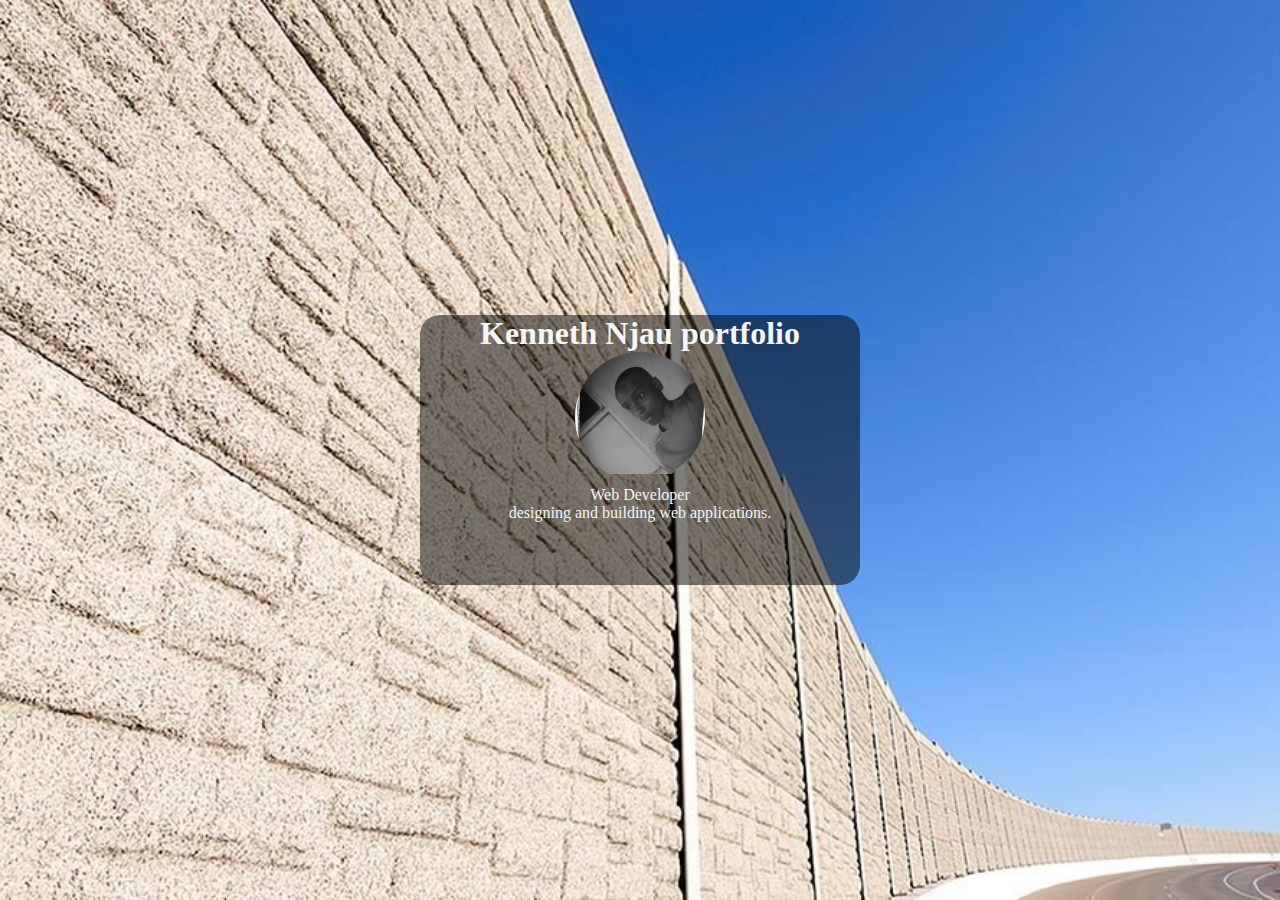
<file: index.html>
<!DOCTYPE html>
<html lang="eng">
    <head>
            <meta charset="UTF-8">
            <meta http-equiv="X-UA-Compatible" content="IE=edge">
            <meta name="viewport" content="width=device-width, initial-scale=1.0">
            <title>Kenneth Njau portfolio</title>
                   <link rel="stylesheet" href="style.css">
    </head>
        <body>
         <div class="main">
             <div class="header">
                <h1>Kenneth Njau portfolio</h1>
                  <img src="images/kenzy.jpg" alt="kenneth njau">
             </div>
             <div class="main-content">
                 <span>Web Developer</span>
                 <p>designing and building web applications.
                     
                 </p>
             </div>
             <div id="social">
                
             </div>
         </div>   
        </body>
</html>
</file>
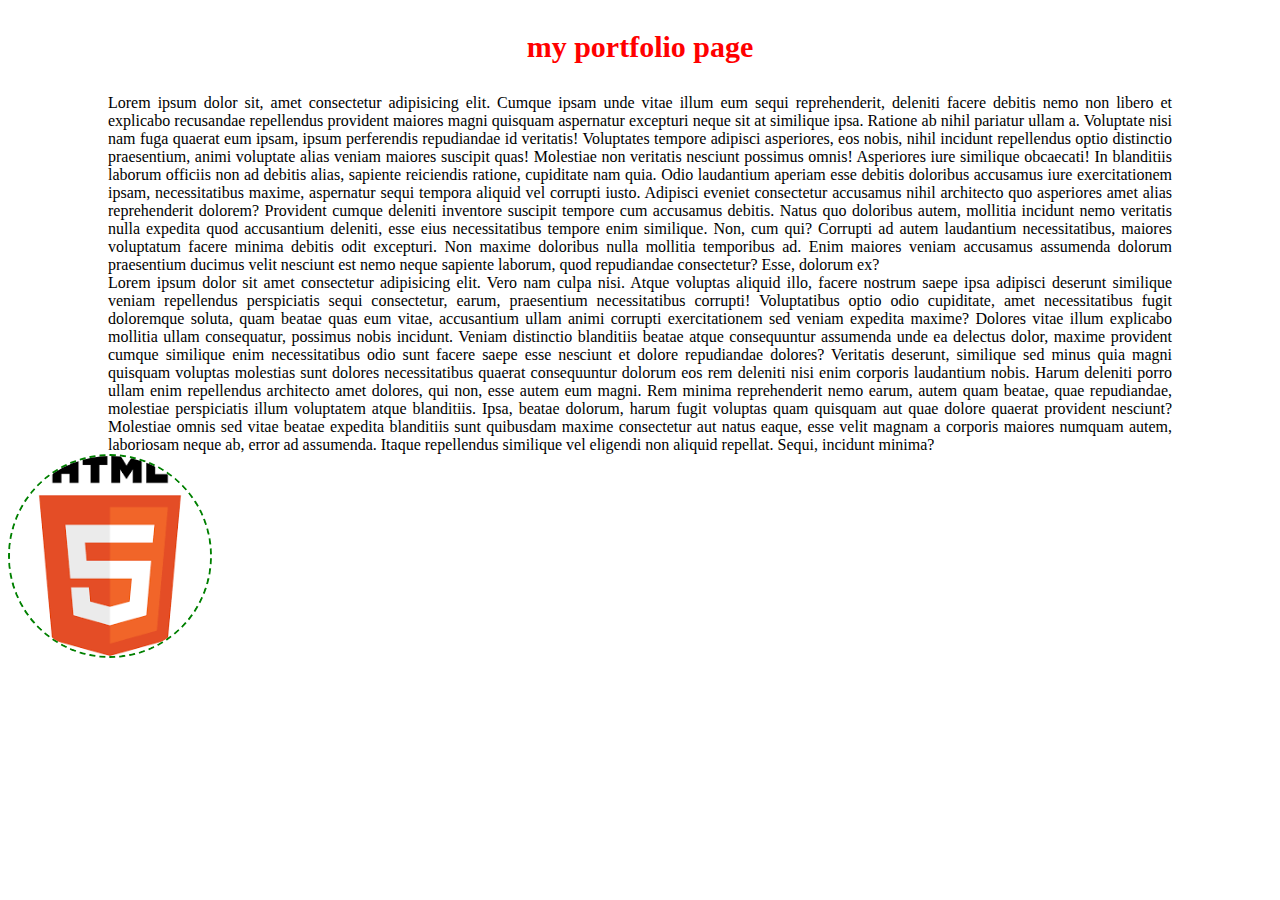
<file: dummy.html>
<!DOCTYPE html>
<html>
    <head>
        <title>
            myportfolio
        </title>
        <link rel="stylesheet" href="dummy.css">
    </head>
    <body>
       <h3>my portfolio page</h3>
       <p>Lorem ipsum dolor sit, amet consectetur adipisicing elit. Cumque ipsam unde vitae illum eum sequi reprehenderit, deleniti facere debitis nemo non libero et explicabo recusandae repellendus provident maiores magni quisquam aspernatur excepturi neque sit at similique ipsa. Ratione ab nihil pariatur ullam a. Voluptate nisi nam fuga quaerat eum ipsam, ipsum perferendis repudiandae id veritatis! Voluptates tempore adipisci asperiores, eos nobis, nihil incidunt repellendus optio distinctio praesentium, animi voluptate alias veniam maiores suscipit quas! Molestiae non veritatis nesciunt possimus omnis! Asperiores iure similique obcaecati! In blanditiis laborum officiis non ad debitis alias, sapiente reiciendis ratione, cupiditate nam quia. Odio laudantium aperiam esse debitis doloribus accusamus iure exercitationem ipsam, necessitatibus maxime, aspernatur sequi tempora aliquid vel corrupti iusto. Adipisci eveniet consectetur accusamus nihil architecto quo asperiores amet alias reprehenderit dolorem? Provident cumque deleniti inventore suscipit tempore cum accusamus debitis. Natus quo doloribus autem, mollitia incidunt nemo veritatis nulla expedita quod accusantium deleniti, esse eius necessitatibus tempore enim similique. Non, cum qui? Corrupti ad autem laudantium necessitatibus, maiores voluptatum facere minima debitis odit excepturi. Non maxime doloribus nulla mollitia temporibus ad. Enim maiores veniam accusamus assumenda dolorum praesentium ducimus velit nesciunt est nemo neque sapiente laborum, quod repudiandae consectetur? Esse, dolorum ex?
       </p>
       <p>Lorem ipsum dolor sit amet consectetur adipisicing elit. Vero nam culpa nisi. Atque voluptas aliquid illo, facere nostrum saepe ipsa adipisci deserunt similique veniam repellendus perspiciatis sequi consectetur, earum, praesentium necessitatibus corrupti! Voluptatibus optio odio cupiditate, amet necessitatibus fugit doloremque soluta, quam beatae quas eum vitae, accusantium ullam animi corrupti exercitationem sed veniam expedita maxime? Dolores vitae illum explicabo mollitia ullam consequatur, possimus nobis incidunt. Veniam distinctio blanditiis beatae atque consequuntur assumenda unde ea delectus dolor, maxime provident cumque similique enim necessitatibus odio sunt facere saepe esse nesciunt et dolore repudiandae dolores? Veritatis deserunt, similique sed minus quia magni quisquam voluptas molestias sunt dolores necessitatibus quaerat consequuntur dolorum eos rem deleniti nisi enim corporis laudantium nobis. Harum deleniti porro ullam enim repellendus architecto amet dolores, qui non, esse autem eum magni. Rem minima reprehenderit nemo earum, autem quam beatae, quae repudiandae, molestiae perspiciatis illum voluptatem atque blanditiis. Ipsa, beatae dolorum, harum fugit voluptas quam quisquam aut quae dolore quaerat provident nesciunt? Molestiae omnis sed vitae beatae expedita blanditiis sunt quibusdam maxime consectetur aut natus eaque, esse velit magnam a corporis maiores numquam autem, laboriosam neque ab, error ad assumenda. Itaque repellendus similique vel eligendi non aliquid repellat. Sequi, incidunt minima?
       </p>
       <img src="images/download.png" alt="html logo">
    </body>
</html>
</file>
<file: style.css>
*{
    margin: 0px 30px;
    padding: 0;
}
body{
    background-image: url(images/back\ grnd.jpg);
    background-attachment: fixed;
    background-size: cover;
    display: flex;
    justify-content: center;
    align-items: center;
    min-height: 100vh;
}
.header img{
    height: 130px;
    width: 130;
    border-radius: 50%;
    object-fit: cover;
    object-position: 0 -8px;
}
.main{
    background-color: rgba( 0, 0, 0, 0.5);
    color: whitesmoke;
    text-align: center;
    border-radius: 20px;
    height: 30vh;
}
</file>
<file: dummy.css>
h3{
    color: red;
    text-align: center;
    font-size: 30px;
}
p{
    text-align: justify;
    margin: 0px 100px;

}
body{
    background-color: white;
}
img{
    width: 200px;
    height: 200;
    border: 2px dashed green;
    border-radius: 50%;
}
</file>
